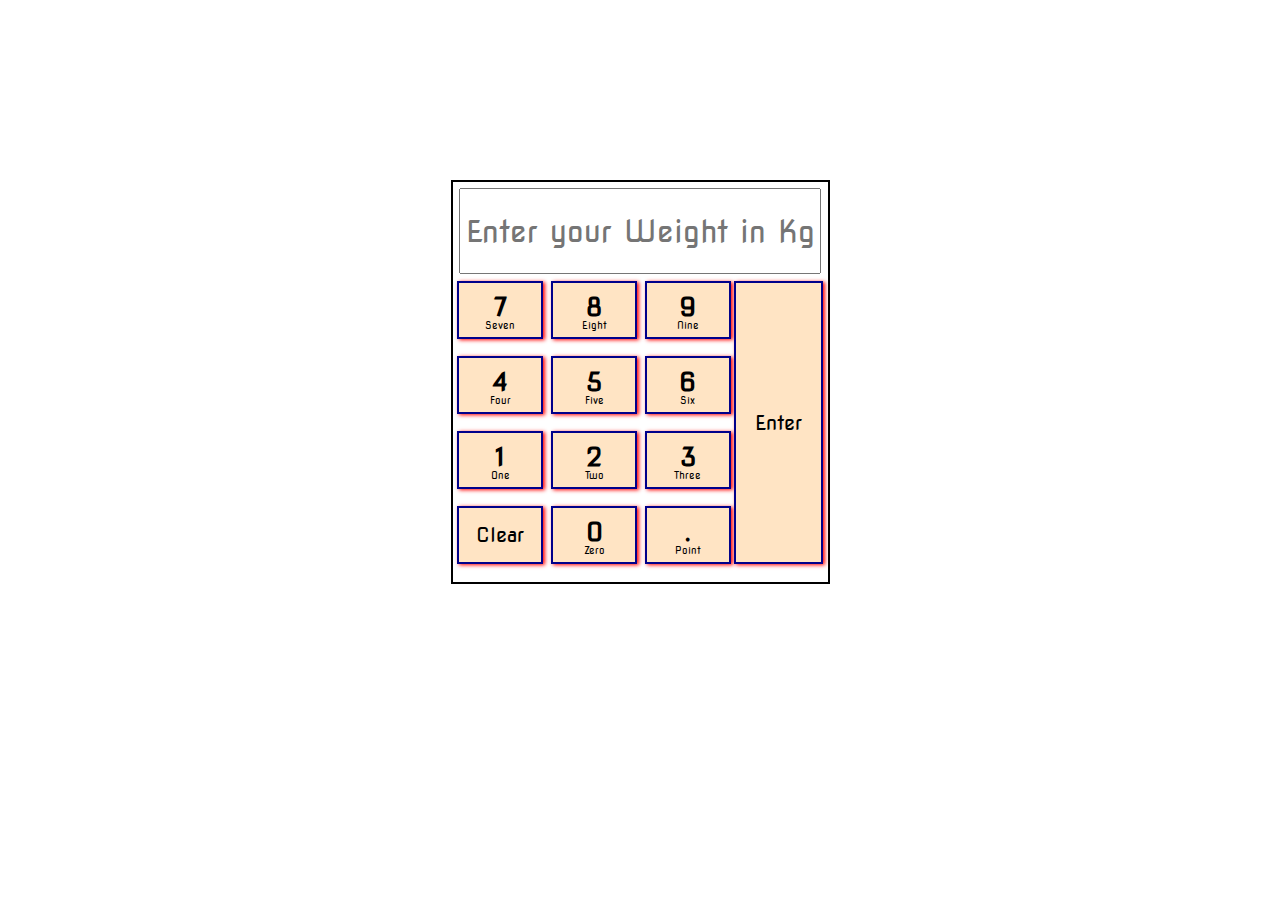
<file: calculator2.html>
<!DOCTYPE html>
<html lang="en">
<head>
    <meta charset="UTF-8">
    <meta name="viewport" content="width=device-width, initial-scale=1.0">
    <title>Calculator</title>
    <link rel="stylesheet" href="/calculator2.css">
    <link rel="stylesheet" href="https://fonts.googleapis.com/css2?family=Nova+Square&display=swap">
</head>
<body>
    <div id="Outercontainer">
        <input type="text" id="Finalans" value="" placeholder="Enter your Weight in Kg">
        <!-- <input type="button" value="1" id="keypad1" class="numberskeypads"> -->
        <div id="Container1">
            
            <div onclick="writeonfinalans('7')" class="smallcontainers1" id="keypad7">
                <h1>7</h1>
                <p>Seven</p>
            </div>
            <div onclick="writeonfinalans('8')" class="smallcontainers1" id="keypad8">
                <h1>8</h1>
                <p>Eight</p>
            </div>
            <div onclick="writeonfinalans('9')" class="smallcontainers1" id="keypad9">
                <h1>9</h1>
                <p>Nine</p>
            </div>
            <div onclick="writeonfinalans('4')" class="smallcontainers1" id="keypad4">
                <h1>4</h1>
                <p>Four</p>
            </div>
            <div onclick="writeonfinalans('5')" class="smallcontainers1" id="keypad5">
                <h1>5</h1>
                <p>Five</p>
            </div>
            <div onclick="writeonfinalans('6')" class="smallcontainers1" id="keypad6">
                <h1>6</h1>
                <p>Six</p>
            </div>
            <div onclick="writeonfinalans('1')" class="smallcontainers1" id="keypad1">
                <h1>1</h1>
                <p>One</p>
            </div>
            <div onclick="writeonfinalans('2')" class="smallcontainers1" id="keypad2">
                <h1>2</h1>
                <p>Two</p>
            </div>
            <div onclick="writeonfinalans('3')" class="smallcontainers1" id="keypad3">
                <h1>3</h1>
                <p>Three</p>
            </div>
            <div onclick="clearfinalans()" class="smallcontainers1" id="keypadclear">
                <span>Clear</span>
            </div>
            <div onclick="writeonfinalans('0')" class="smallcontainers1" id="keypad0">
                <h1>0</h1>
                <p>Zero</p>
            </div>
            <div onclick="writeonfinalans('.')" class="smallcontainers1" id="keypadsdecimal">
                <h1>.</h1>
                <p>Point</p>
            </div>
        </div>
        
        <div id="Container2">
            <div onclick="F4()" class="smallcontainers2" id="Keypadenter">
                <span>Enter</span>
            </div>
        </div>
        
    </div>

    <script>
        var str1;
        var str2;
        var finale;
        var whichone = 1;
        var Num1 ; 
        var Num2 ;
        var operand = "1";
        var str;
        str ="";

        function F4(params) {
            if(whichone == 1){
                str1 = Finalans.value;
                Finalans.value = "";
                Finalans.placeholder = "Enter your height in metres";
                whichone = 2;
                return;
            }
            if(whichone == 2){
                str2 = Finalans.value;
                finale = str1 + "/" + str2;
                finale = F1(finale, '/');
                finale = finale + "/" + str2;
                finale = F1(finale, '/');
                Finalans.value = "Your BMI is : " +finale;
                whichone = 1;
                str1 = "";
                str2 = "";
                return; 
            }
        }

        function writeonfinalans(char) {
            Finalans.value = Finalans.value + char;
        }
        
        function clearfinalans(){
            Finalans.value = "";
            str = "";
            Num1 = 0;
            Num2 = 0;
        }

        function calculateans(){

            str = Finalans.value;
            for (let i = 0; i < str.length; i++) {
                let roughstr;
                if((str[i] == "+") || (str[i]=="-") || (str[i]=="^") || (str[i]=="*") || (str[i]=="/")){
                    operand = str[i];
                    Num1 = Number(str.slice(0, i));
                    Num2 = Number(str.slice(i+1, (str.length) + 1));
                    console.log(Num1 + " " + Num2);
                    break;
                }
                
            }
            if(operand == "1"){
                Finalans.value = "I cant do That, Im sorry";
                return;
            }

            if(operand == "+"){
                Finalans.value = Num1 + Num2;
            }
            if(operand == "-"){
                Finalans.value = Num1 - Num2;
            }
            if(operand == "*"){
                Finalans.value = Num1 * Num2;
            }
            if(operand == "/"){
                Finalans.value = Num1 / Num2;
            }
            if(operand == "^"){
                Finalans.value = Math.pow(Num1, Num2);
            }
            operand = "1"
        }

        //Give 2 numbers and operator and it gives number
        function F2(Num1, Num2, operand){
            if(operand == "+"){
                return Num1 + Num2;
            }
            if(operand == "-"){
                return Num1 - Num2;
            }
            if(operand == "*"){
                return Num1 * Num2;
            }
            if(operand == "/"){
                return Num1 / Num2;
            }
        }

        //Give a string and the operand inside it, it gives the number
        function F1(Str, operand) {
            for(let i =0; ; i++){
                if(Str[i] == operand){
                    let Num1 = Number(Str.slice(0, i));
                    let Num2 = Number(Str.slice(i+1, Str.length));
                    return (F2(Num1, Num2, operand));
                }
            }
        }

        function F3(){
            str = Finalans.value
            let i, j, k, x;
            i = -1;  j = -1; k= -1;
            for( x = 0; x <= str.length ; x++){
                if(str[x] == "+" || str[x] == "-" || str[x] == "*" || str[x] == "/" || x == str.length){
                    i = j;
                    j = k;
                    k = x;
                }
                if(str[j] == "/"){
                    str = str.replace(str.slice(i+1, k), F1(str.slice(i+1, k), "/"));
                    j = i;
                    k = i;
                    x = i;
                }
            }
            i = -1;  j = -1; k= -1;
            for( x = 0; x <= str.length ; x++){
                if(str[x] == "+" || str[x] == "-" || str[x] == "*" || str[x] == "/" || x == str.length){
                    i = j;
                    j = k;
                    k = x;
                }
                if(str[j] == "*"){
                    str = str.replace(str.slice(i+1, k), F1(str.slice(i+1, k), "*"));
                    j = i;
                    k = i;
                    x = i;
                }
            }
            i = -1;  j = -1; k= -1;
            for( x = 0; x <= str.length ; x++){
                if(str[x] == "+" || str[x] == "-" || str[x] == "*" || str[x] == "/" || x == str.length){
                    i = j;
                    j = k;
                    k = x;
                }
                if(str[j] == "+"){
                    str = str.replace(str.slice(i+1, k), F1(str.slice(i+1, k), "+"));
                    j = i;
                    k = i;
                    x = i;
                }
            }
            i = -1;  j = -1; k= -1;
            for( x = 0; x <= str.length ; x++){
                if(str[x] == "+" || str[x] == "-" || str[x] == "*" || str[x] == "/" || x == str.length){
                    i = j;
                    j = k;
                    k = x;
                }
                if(str[j] == "-"){
                    str = str.replace(str.slice(i+1, k), F1(str.slice(i+1, k), "-"));
                    j = i;
                    k = i;
                    x = i;
                }
            }
            Finalans.value = str;
        }


    </script>
</body>
</html>
</file>
<file: calculator2.css>
*{
    font-family: 'Nova Square', sans-serif;
}


html{
    font-size: 10px;
}

#Outercontainer{
    background-color: white;
    border: 2px solid black;
    height: 400px;
    width: 375px;
    margin: auto;
    margin-top: 20vh;
    display: flex;
    flex-wrap: wrap;
}

#Finalans{
    width: 95%;
    margin:6px 1.7% ;
    text-align: center;
    height: 80px;
    font-size: 3rem;
}
/* #keypad1{
    width: 20%;
    height: 20%;
    margin: 4px 4px;
}
.smallcontainers{
    display: flex;
    width: 20%;
    height: 20%;
    margin: 4px 4px;
    border: 2px solid green;
    background-color: bisque;
    justify-content: center;
    align-items: center;
    font-size: 20px;
    transition-property: height, width;
    transition-duration: 2s;
}
#keypad1:hover{
    width: 22%;
    height: 22%;
} */

#Container1{
    margin-left: 4.5px;
    display: flex;
    flex-wrap: wrap;
    justify-content: space-between;
    width: 274px;
    height: 300px;
    /* border: 2px solid violet; */
}
#Container2{
    display: flex;
    flex-direction: column;
    justify-content: space-between;
    width: 25%;
    height: 300px;
    /* border: 2px solid firebrick; */
}
.smallcontainers1{
    display: flex;
    flex-direction: column;
    height: 18%;
    width: 30%;
    background-color: bisque;
    border: 2px solid darkblue;
    box-shadow: 2px 1.3px 4px red;
    transition-property: height, width, box-shadow;    
    transition-duration: 1s; 
    transition-timing-function: ease-out;   
}   

#keypadpower p{
    margin: -10px 29px;
}
#Caretimg{
    margin: 0px 16px;
    display: block;
    width: 59%;
}

.smallcontainers1 h1{
    margin: auto;
    font-size: 2.5rem;
    margin-top: 9px;
}
.smallcontainers1 p{
    margin: auto;
    margin-top: -9px
}
#keypadclear{
    justify-content: center;
    align-items: center;
    font-size: 2rem;
}
#Keypadsubtract{
    width: 85.4px;
    margin-left: 3px;
    transition-property: width, height, box-shadow;
}
.smallcontainers2{    
    display: flex;
    flex-direction: column;
    height: 93%;
    width: 85.4px;
    background-color: bisque;
    border: 2px solid darkblue;
    margin-left: 3px;
    box-shadow: 2px 1.3px 4px red;
    transition-property: height, width, box-shadow;
    transition-duration: 1s;

}

.smallcontainers2 h1{
    margin: auto;
    font-size: 3rem;
    margin-top: 9px;
}
.smallcontainers2 p{
    margin: auto;
    margin-top: -9px
}
#Keypadenter{
    justify-content: center;
    align-items: center;
    font-size: 2rem;
    margin-bottom: 3px;
    height: 93%;
}
#Keypadsubtract:hover{
    width: 90px;
}

.smallcontainers1:hover{
    width: 86px;
    height: 57px;
    box-shadow: 4px 2px 6px red;
    cursor: pointer;
}

.smallcontainers2:hover{
    width: 90px;
    height: 120px;
    box-shadow: 2px 1.3px 4px red;
}
</file>
